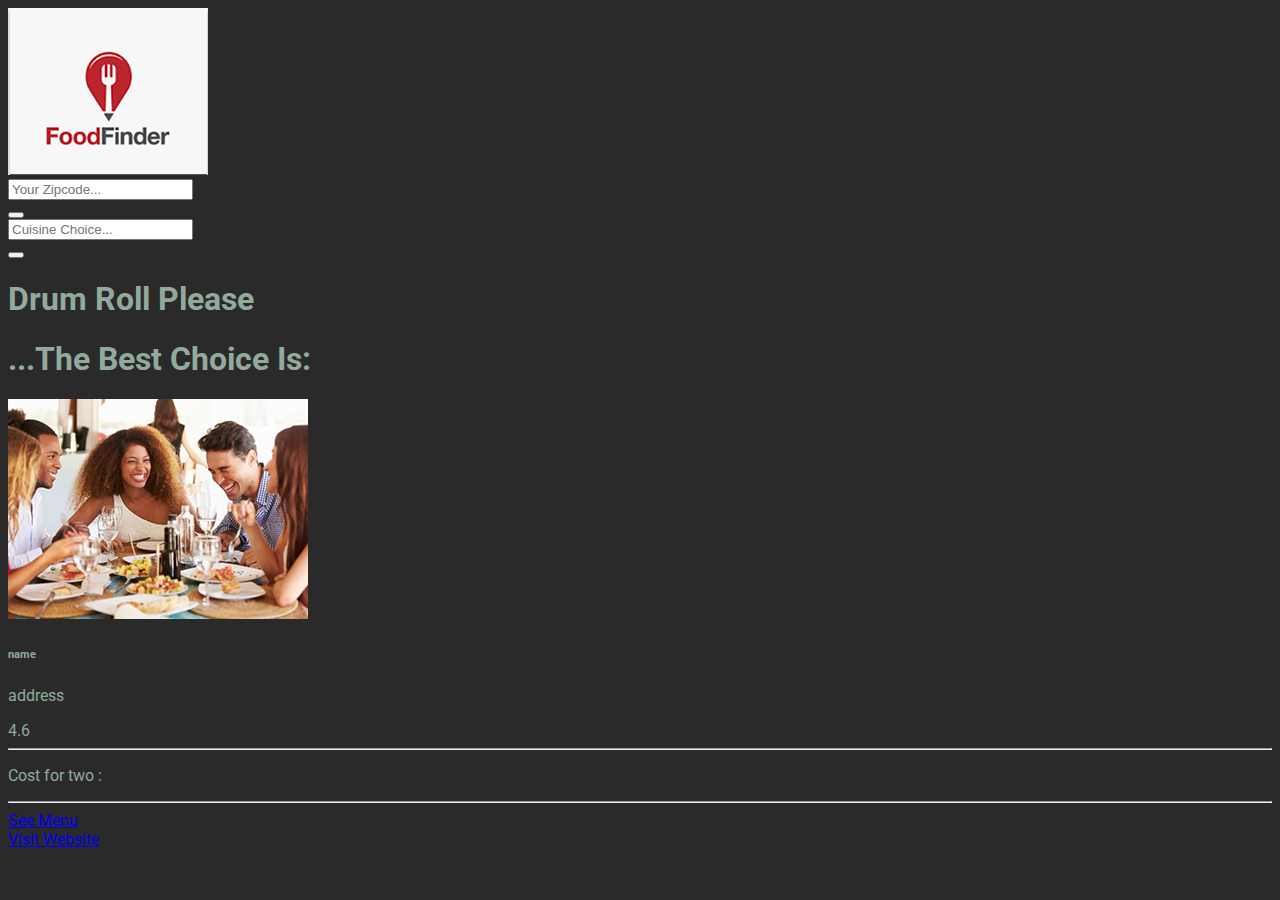
<file: startPage.html>
<!DOCTYPE html>
<html>
<head>
    <title>Start Page</title>
    <script src="https://cdnjs.cloudflare.com/ajax/libs/jquery/3.2.1/jquery.min.js"></script>
    <link rel="stylesheet" href="https://stackpath.bootstrapcdn.com/bootstrap/4.2.1/css/bootstrap.min.css" integrity="sha384-GJzZqFGwb1QTTN6wy59ffF1BuGJpLSa9DkKMp0DgiMDm4iYMj70gZWKYbI706tWS" crossorigin="anonymous">
    <!doctype html>
<html lang="en">
  <head>
    <!-- Required meta tags -->
    <meta charset="utf-8">
    <meta name="viewport" content="width=device-width, initial-scale=1, shrink-to-fit=no">
    <!-- Bootstrap CSS -->
    <link rel="stylesheet" href="https://stackpath.bootstrapcdn.com/bootstrap/4.2.1/css/bootstrap.min.css" integrity="sha384-GJzZqFGwb1QTTN6wy59ffF1BuGJpLSa9DkKMp0DgiMDm4iYMj70gZWKYbI706tWS" crossorigin="anonymous">
<!-- main css -->
<link rel="stylesheet" href="assets/css/style.css">
<!--link rel="stylesheet" type="text/css" href="css/style.css"-->
<!-- Google Fonts -->
<link href="https://fonts.googleapis.com/css?family=Roboto" rel="stylesheet">
<!-- font awesome -->
<link rel="stylesheet" href="https://use.fontawesome.com/releases/v5.6.3/css/all.css" integrity="sha384-UHRtZLI+pbxtHCWp1t77Bi1L4ZtiqrqD80Kn4Z8NTSRyMA2Fd33n5dQ8lWUE00s/" crossorigin="anonymous">
<!-- https://cdn.jsdelivr.net/npm/bs-custom-file-input/dist/bs-custom-file-input.js -->

    <title>Restaurant Roulette</title>
  </head>
  <body>
        <div class="container">
                <div class="row">
                    <div class="col">
                        <img src="images/foodfinderlogo.png" class="d-block mx-auto" alt="FoodFinderlogo">
                       
                              <!-- input group 
     <div class="input-group">
            
           <div class="input-group mb-3">
              <input type="text" class="form-control" placeholder="Your Zipcode" aria-label="Your Zipcode" aria-describedby="button-addon2">
              <div class="input-group-append">
                <button class="btn btn-outline-secondary" type="button" id="zip">Search</button>
              </div>
            </div>
            <div class="input-group mb-3">
                    <input type="text" class="form-control" placeholder="Cuisine Choice" aria-label="Cuisine " aria-describedby="button-addon2">
                    <div class="input-group-append">
                      <button class="btn btn-outline-secondary" type="button" id="Cuisine">Search</button>
                    </div>
                  </div>
            input group -->
           <!-- input group -->
     <div class="input-group">
            <input type="text" class="form-control text-capitalize" id="zip" placeholder="Your Zipcode...">
            <div class="input-group-append">
             <button type="submit" class="btn redBtn text-capitalize"></button>
            </div>
           </div>
           <div class="input-group">
                <input type="text" class="form-control text-capitalize" id="Cuisine" placeholder="Cuisine Choice...">
                <div class="input-group-append">
                 <button type="submit" class="btn redBtn text-capitalize"></button>
                </div>
               </div>
               <h1>Drum Roll Please</h1>
                <!-- The clock will run here -->
               <h1>...The Best Choice Is:</h1>
           <!-- restaurant section -->

 <section class="py-5">
        <div class="container">
         <div class="row" id="restaurant-list">
          <!-- item -->
          <div class="col-11 mx-auto my-3">
           <div class="card">
            <div class="card">
             <div class="row p-3">
              <div class="col-5">
               <img src="images/restaurantfriends.png" class="img-fluid img-thumbnail" alt="">
              </div>
              <div class="col-5 text-capitalize">
               <h6 class="text-uppercase pt-2 redText">name</h6>
               <p>address</p>
              </div>
              <div class="col-1">
               <div class="badge badge-success">
                4.6
               </div>
              </div>
             </div>
             <hr>
             <div class="row py-3 ml-1">
              <div class="col-5 text-uppercase ">
               <p>Cost for two :</p>
               
              </div>
              </div>
             <hr>
             <div class="row text-center no-gutters pb-3">
              <div class="col-6">
               <a href="#" target="_blank" id="menu" class="btn redBtn  text-uppercase"><i class="fas fa-book"></i> See Menu</a>
              </div>
              <div class="col-6">
               <a href="#" target="_blank" id="website" class="btn redBtn  text-uppercase"><i class="fas fa-book"></i> Visit Website</a>
              </div>
             </div>
            </div>
           </div>
      
           <!-- item -->
      
          </div>
         </div>
       </section>
                   
                   
            </div>
                       
            </div>
            </div>  
                

    <!-- Optional JavaScript -->
    <!-- jQuery first, then Popper.js, then Bootstrap JS -->
    <script src="https://code.jquery.com/jquery-3.3.1.slim.min.js" integrity="sha384-q8i/X+965DzO0rT7abK41JStQIAqVgRVzpbzo5smXKp4YfRvH+8abtTE1Pi6jizo" crossorigin="anonymous"></script>
    <script src="https://cdnjs.cloudflare.com/ajax/libs/popper.js/1.14.6/umd/popper.min.js" integrity="sha384-wHAiFfRlMFy6i5SRaxvfOCifBUQy1xHdJ/yoi7FRNXMRBu5WHdZYu1hA6ZOblgut" crossorigin="anonymous"></script>
    <script src="https://stackpath.bootstrapcdn.com/bootstrap/4.2.1/js/bootstrap.min.js" integrity="sha384-B0UglyR+jN6CkvvICOB2joaf5I4l3gm9GU6Hc1og6Ls7i6U/mkkaduKaBhlAXv9k" crossorigin="anonymous"></script>
  </body>
</html>
</file>
<file: assets/css/style.css>
:root {
    --bg-color-dkblue: #193441;
    --bg-color-ltblue: #3E606F;
    --bg-color-green: #91AA9D;
    --bg-color-ltgreen: #D1DBBD;
    --bg-color-dkgrey: #2a2a2a;
    /* --bg-color-grey: #5c5c5c; */
    --bg-color-grey: #4d4d4d;
    --bg-color-ltgrey: #cacaca;
    --btn-color: #E06C45;
}

html {
    margin: 0;
    padding: 0;
    font-family: -apple-system, BlinkMacSystemFont, "Segoe UI", "Roboto", "Oxygen",
      "Ubuntu", "Cantarell", "Fira Sans", "Droid Sans", "Helvetica Neue",
      sans-serif;
    -webkit-font-smoothing: antialiased;
    -moz-osx-font-smoothing: grayscale;
    background-color: var(--bg-color-dkgrey);
    color: var(--bg-color-green);
}

body {
    background-color: var(--bg-color-dkgrey);
}

.wrapper {
    margin: 0 auto;
    max-width: 1200px;
}

.navbar {
    background: -moz-linear-gradient(top, rgba(0,0,0,0.65) 49%, rgba(0,0,0,0) 100%);
    background: -webkit-linear-gradient(top, rgba(0,0,0,0.65) 49%,rgba(0,0,0,0) 100%); 
    background: linear-gradient(to bottom, rgba(0,0,0,0.65) 49%,rgba(0,0,0,0) 100%); 
}

.navbar-brand {
    font-size: 24px;
    color: white;
    font-weight: bold;
}

.navbar-brand:hover {
    color: var(--btn-color); 
}


.nav-link {
    color: white; 
    font-weight: bold;
}

.nav-link:hover {
    color: var(--btn-color)
}

.banner {
    height: 500px;
    background: -moz-linear-gradient(top, rgba(0,0,0,1) 71%, rgba(0,0,0,0) 100%); /* FF3.6-15 */
    background: -webkit-linear-gradient(top, rgba(0,0,0,1) 71%,rgba(0,0,0,0) 100%); /* Chrome10-25,Safari5.1-6 */
    background: linear-gradient(to bottom, rgba(0,0,0,1) 71%,rgba(0,0,0,0) 100%); /* W3C, IE10+, FF16+, Chrome26+, Opera12+, Safari7+ */
    /* background: -moz-linear-gradient(top, rgba(0,0,0,0.65) 49%, rgba(0,0,0,0) 100%);
    background: -webkit-linear-gradient(top, rgba(0,0,0,0.65) 49%,rgba(0,0,0,0) 100%); 
    background: linear-gradient(to bottom, rgba(0,0,0,0.65) 49%,rgba(0,0,0,0) 100%);  */
    background-image: url("https://images.unsplash.com/photo-1520789238762-b954387e1bfd?ixlib=rb-1.2.1&ixid=eyJhcHBfaWQiOjEyMDd9&auto=format&fit=crop&w=1296&q=80");
    background-repeat: no-repeat;
    background-position: center center;
}

.banner-heading {
    font-size: 36px;
    margin-top: 100px;
    margin-bottom: 18px;
    text-align: center;
    color: white;
}

.banner-subheading {
    font-size: 18px;
    text-align: center;
    color: white;
}

.instruction-text {
    
    text-align: center;
    color: var(--bg-color-ltgrey);
}

.form-container {
    background-color: var(--bg-color-dkgrey);
    padding: 30px;
}

.restaurant-form {
    display: flex;
    justify-content: center;
    align-items: center;
    /* margin-top: 120px; */
}

@media all and (max-width: 768px) {    
    .restaurant-form {
        flex-direction: column;
    }
}

.text-field, select {
    height: 30px;
    width: 150px;
    margin: 5px;
    padding-left: 5px;
    border-radius: 4px;
    border: none;
    background-color: white;
    color: var(--bg-color-grey);
}

@media all and (max-width: 768px) {    
    .text-field, select {
        width: 90%;
    }
}

.rr-btn {
    height: 30px;
    margin: 10px;
    background-color: var(--btn-color);
    border-radius: 6px;
    border-radius: 4px;
    color: white;
    font-weight: bold;
    border: none;
    cursor: pointer;
    transition: all 0.15s ease-in-out;
}

.rr-btn:hover {
    background-color: #1290CD;
    transform: scale(1.1);
}

.search-btn {
    width: 100px;
}

.desktop-btn {
    width: 50px;
}

@media all and (max-width: 768px) {
    .search-btn {
        background-color: #1290CD;
        width: 100px;
    }

    .desktop-btn {
        display: none;
    }
}

.mobile-button-block {
    display: none;
}

@media all and (max-width: 768px) {
    .mobile-button-block {
        display: flex;
        justify-content: center;
        align-items: center;
    }
}

.restaurant-container {
    display: flex;
    justify-content: center;
    align-items: center;
    background-color: #2a2a2a;
    padding: 30px;
}

.restaurant-card {
    padding: 30px; 
    background-color: var(--bg-color-grey);
    color: white;
    border-radius: 6px;
}

.restaurant-photo {
    display: block;
    margin: 0 auto;
    max-width: 500px;
    border-radius: 6px;
}

@media all and (max-width: 768px) {    
    .restaurant-photo {
        max-width: 250px;
    }
}

.restaurant-title {
    font-size: 24px;
    margin-bottom: 24px;
}

.restaurant-section {
    margin-top: 16px;
}

.restaurant-text {
    display: inline-block;
    font-weight: 400;
    font-size: 16px;
    padding: 0;
}

@media all and (max-width: 768px) {    
    .restaurant-text {
        display: block;
    }
}

.restaurant-label {
    display: inline-block;
    min-width: 65px;
    font-size: 16px;
    font-weight: 500;
}

.hours-block {
    padding-left: 30px;
}

@media all and (max-width: 768px) {    
    .hours-block {
        display: flex;
        justify-content: center;
        align-items: center;
        padding-left: 0;
    }
}


.hours-title {
    font-size: 16px;
    font-weight: 500;
}

.day-of-week {
    display: inline-block;
    width: 90px;
    font-size: 14px;
    font-weight: bold;
}

.hours {
    display: inline-block;
    font-size: 14px;
}

.about-text {
    padding: 30px 20%;
    color: white;
}

.body-title {
    text-align: center;
    margin-bottom: 20px;
    color: white;
}


/* @media all and (max-width: 768px) {    
    .day-of-week {
        display: block;
    }
} */
</file>
